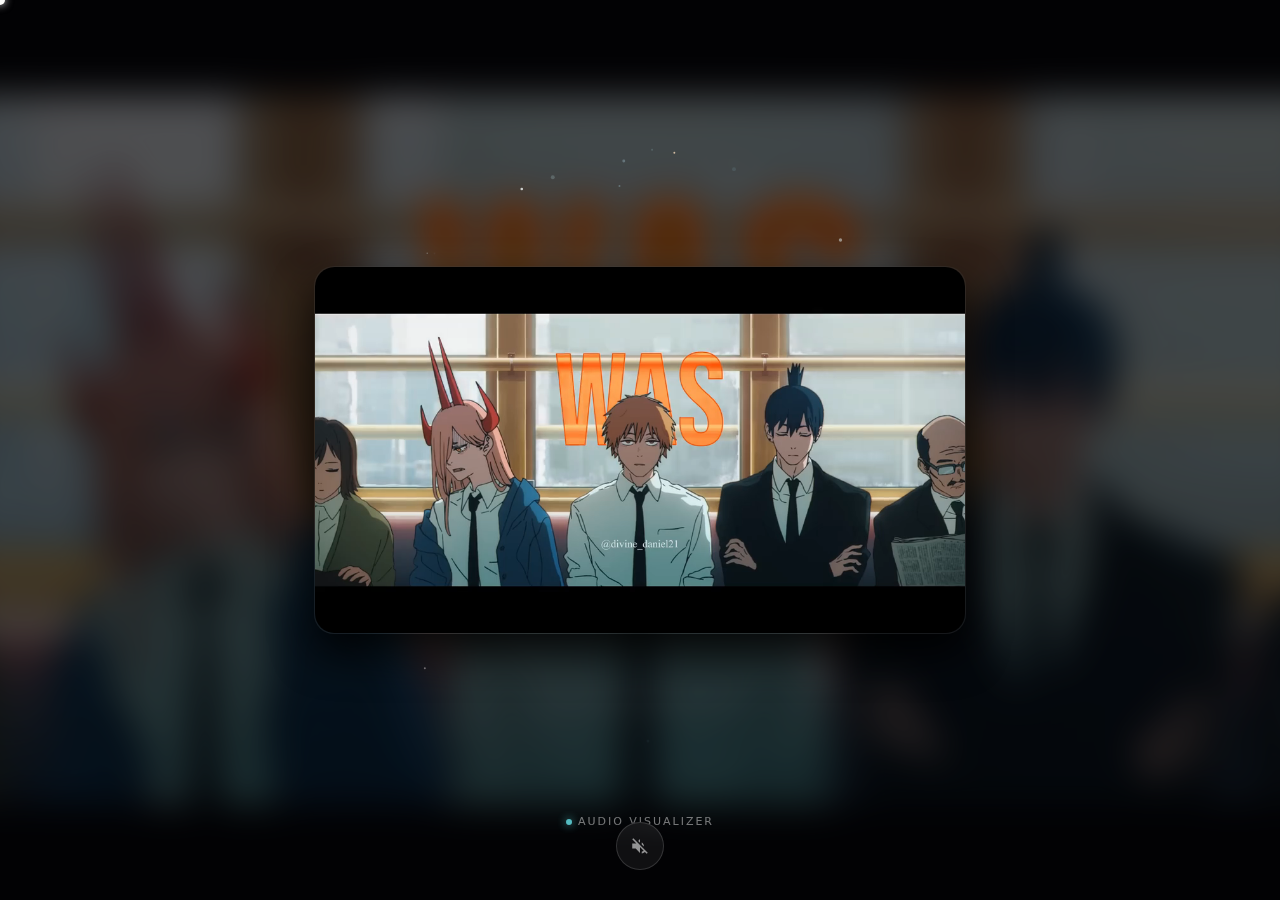
<file: index.html>
<!DOCTYPE html>
<html lang="es">
<head>
  <meta charset="UTF-8" />
  <meta name="viewport" content="width=device-width, initial-scale=1, maximum-scale=1, user-scalable=no" />
  <title>PanitaMithico | Orbital Visualizer</title>
  <style>
    :root {
      --cursor-size: 10px;
      --btn-size: 48px;
    }

    html, body {
      margin: 0; padding: 0;
      width: 100%; height: 100%;
      overflow: hidden;
      background-color: #05060a;
      font-family: system-ui, -apple-system, BlinkMacSystemFont, "Segoe UI", sans-serif;
      cursor: none;
      user-select: none;
    }

    /* Fondo con menos blur */
    #background-layer {
      position: fixed; inset: -3%;
      width: 106%; height: 106%;
      z-index: 0;
      opacity: 0.58;
      filter: blur(18px) saturate(1.35) brightness(0.55);
      object-fit: cover;
      transition: opacity 1s ease;
      pointer-events: none;
    }

    #particle-canvas, #drawing-canvas {
      position: fixed; inset: 0;
      width: 100%; height: 100%;
    }
    #particle-canvas {
      z-index: 1;
      pointer-events: none;
      mix-blend-mode: screen;
    }
    #drawing-canvas {
      z-index: 50;
      pointer-events: auto;
      touch-action: none;
      mix-blend-mode: plus-lighter;
    }

    .center-stage {
      position: absolute; inset: 0;
      display: flex; justify-content: center; align-items: center;
      perspective: 1000px;
      z-index: 10;
      pointer-events: none;
    }

    .video-card {
      width: 650px; max-width: 80%;
      position: relative;
      border-radius: 20px;
      background: rgba(0,0,0,0.35);
      border: 1px solid rgba(255,255,255,0.08);
      box-shadow:
        0 20px 40px rgba(0,0,0,0.85),
        0 0 0 1px rgba(255,255,255,0.03) inset;
      overflow: hidden;
      transform-style: preserve-3d;
      will-change: transform;
      transition: box-shadow 0.3s ease;
    }

    video.main-video {
      display: block;
      width: 100%; height: auto;
      border-radius: 20px;
    }

    #custom-cursor {
      position: fixed;
      width: var(--cursor-size); height: var(--cursor-size);
      background: #ffffff;
      border-radius: 50%;
      top: 0; left: 0;
      transform: translate(-50%, -50%);
      pointer-events: none;
      z-index: 9999;
      mix-blend-mode: difference;
      box-shadow: 0 0 8px rgba(255,255,255,0.9);
      transition: transform 0.08s ease, opacity 0.2s ease, background 0.1s ease, box-shadow 0.1s ease;
    }
    #custom-cursor.drawing {
      transform: translate(-50%, -50%) scale(0.6);
      background: #6ff8ff;
      box-shadow: 0 0 14px #6ff8ff;
    }
    #custom-cursor.hidden { opacity: 0; }

    /* Indicador minimalista de visualizer */
    .visualizer-label {
      position: fixed;
      bottom: 72px;
      left: 50%;
      transform: translateX(-50%);
      font-size: 11px;
      letter-spacing: 0.18em;
      text-transform: uppercase;
      color: rgba(255,255,255,0.6);
      opacity: 0.75;
      display: flex;
      align-items: center;
      gap: 6px;
      z-index: 90;
      pointer-events: none;
    }
    .visualizer-dot {
      width: 6px; height: 6px;
      border-radius: 50%;
      background: #6ff8ff;
      box-shadow: 0 0 10px #6ff8ff;
      animation: dotPulse 1.4s ease-in-out infinite;
    }
    @keyframes dotPulse {
      0%, 100% { transform: scale(0.9); opacity: 0.5; }
      50% { transform: scale(1.3); opacity: 1; }
    }

    #audio-btn {
      position: fixed;
      bottom: 30px; left: 50%; transform: translateX(-50%);
      width: var(--btn-size); height: var(--btn-size);
      border-radius: 50%;
      background: rgba(255,255,255,0.06);
      border: 1px solid rgba(255,255,255,0.15);
      backdrop-filter: blur(10px);
      cursor: none;
      z-index: 100;
      display: flex; justify-content: center; align-items: center;
      transition: all 0.3s ease;
      pointer-events: auto;
    }
    #audio-btn:hover {
      background: rgba(255,255,255,0.2);
      transform: translateX(-50%) scale(1.08);
    }
    #audio-btn svg {
      width: 22px;
      fill: white;
      opacity: 0.9;
      transition: opacity 0.2s ease, transform 0.2s ease;
    }
    #audio-btn.muted svg {
      opacity: 0.55;
      transform: scale(0.94);
    }
  </style>
</head>
<body>
  <div id="custom-cursor"></div>

  <video id="background-layer" muted loop playsinline></video>

  <canvas id="particle-canvas"></canvas>
  <canvas id="drawing-canvas"></canvas>

  <div class="center-stage">
    <div class="video-card" id="video-card">
      <video class="main-video" id="main-video" loop muted playsinline autoplay>
        <source src="Laufey.mp4" type="video/mp4" />
      </video>
    </div>
  </div>

  <!-- Indicador minimalista de visualizer -->
  <div class="visualizer-label">
    <div class="visualizer-dot"></div>
    <span>Audio Visualizer</span>
  </div>

  <button id="audio-btn" class="muted" aria-label="Activar/Desactivar audio">
    <svg viewBox="0 0 24 24">
      <path d="M16.5 12c0-1.77-1.02-3.29-2.5-4.03v2.21l2.45 2.45c.03-.2.05-.41.05-.63zM4.27 3L3 4.27 7.73 9H3v6h4l5 5v-6.73l4.25 4.25c-.67.52-1.42.93-2.25 1.18v2.06c1.38-.31 2.63-.95 3.69-1.81L19.73 21 21 19.73l-9-9zM12 4L9.91 6.09 12 8.18V4z"/>
    </svg>
  </button>

<script>
document.addEventListener('DOMContentLoaded', () => {
  const mainVideo   = document.getElementById('main-video');
  const bgVideo     = document.getElementById('background-layer');
  const card        = document.getElementById('video-card');
  const cursor      = document.getElementById('custom-cursor');
  const audioBtn    = document.getElementById('audio-btn');

  const pCanvas = document.getElementById('particle-canvas');
  const dCanvas = document.getElementById('drawing-canvas');
  const pCtx = pCanvas.getContext('2d', { alpha: true });
  const dCtx = dCanvas.getContext('2d', { alpha: true });

  // Canvas pequeño para muestreo de color del video
  const smCanvas = new OffscreenCanvas(32, 32);
  const smCtx = smCanvas.getContext('2d', { willReadFrequently: true });

  let width, height, centerX, centerY;
  let audioContext, analyser, dataArray, source;
  let bass = 0, mid = 0, high = 0;

  // --- Layout ---
  const resize = () => {
    width = window.innerWidth;
    height = window.innerHeight;
    [pCanvas, dCanvas].forEach(c => { c.width = width; c.height = height; });
    centerX = width / 2;
    centerY = height / 2;
  };
  window.addEventListener('resize', resize);
  resize();

  // Sincronizar fondo
  mainVideo.addEventListener('play', () => {
    try {
      if (mainVideo.captureStream) bgVideo.srcObject = mainVideo.captureStream();
      else bgVideo.src = mainVideo.currentSrc;
      bgVideo.play().catch(()=>{});
    } catch(e){}
  }, { once: true });

  // --- Dibujo fino ---
  let mouseX = centerX, mouseY = centerY;
  let isDrawing = false;
  let lastPoint = null;
  let cursorTimer;

  const drawLine = (x, y) => {
    if (!lastPoint) { lastPoint = {x, y}; return; }

    dCtx.beginPath();
    dCtx.moveTo(lastPoint.x, lastPoint.y);
    dCtx.lineTo(x, y);

    const hue = (performance.now() * 0.12) % 360;
    dCtx.strokeStyle = `hsla(${hue}, 100%, 72%, 0.85)`;
    dCtx.lineWidth = 1.1;
    dCtx.lineCap = 'round';
    dCtx.lineJoin = 'round';
    dCtx.shadowBlur = 9;
    dCtx.shadowColor = `hsla(${hue}, 100%, 60%, 0.7)`;

    dCtx.stroke();
    lastPoint = {x, y};
  };

  const handlePointerMove = (e) => {
    mouseX = e.clientX;
    mouseY = e.clientY;

    cursor.style.left = mouseX + 'px';
    cursor.style.top = mouseY + 'px';
    cursor.classList.remove('hidden');
    clearTimeout(cursorTimer);
    cursorTimer = setTimeout(() => cursor.classList.add('hidden'), 2200);

    const rotX = (centerY - mouseY) / 30;
    const rotY = (mouseX - centerX) / 30;
    card.style.transform = `rotateX(${rotX}deg) rotateY(${rotY}deg) scale(${isDrawing ? 0.985 : 1})`;

    if (isDrawing) drawLine(mouseX, mouseY);
  };

  dCanvas.addEventListener('pointerdown', e => {
    if (e.target.closest('#audio-btn')) return;
    isDrawing = true;
    lastPoint = { x: e.clientX, y: e.clientY };
    cursor.classList.add('drawing');
    handlePointerMove(e);
  });

  window.addEventListener('pointerup', () => {
    isDrawing = false;
    lastPoint = null;
    cursor.classList.remove('drawing');
  });

  window.addEventListener('pointermove', handlePointerMove);

  function drawingLoop() {
    dCtx.globalCompositeOperation = 'destination-out';
    dCtx.fillStyle = 'rgba(0, 0, 0, 0.03)';
    dCtx.fillRect(0, 0, width, height);
    dCtx.globalCompositeOperation = 'source-over';
    requestAnimationFrame(drawingLoop);
  }
  drawingLoop();

  // --- Audio ---
  async function initAudio() {
    if (audioContext) return;
    const AudioCtx = window.AudioContext || window.webkitAudioContext;
    audioContext = new AudioCtx();
    analyser = audioContext.createAnalyser();
    analyser.fftSize = 256;
    analyser.smoothingTimeConstant = 0.82;

    source = audioContext.createMediaElementSource(mainVideo);
    source.connect(analyser);
    analyser.connect(audioContext.destination);

    dataArray = new Uint8Array(analyser.frequencyBinCount);
  }

  function updateAudio() {
    if (!analyser) return;
    analyser.getByteFrequencyData(dataArray);

    const bArr = dataArray.slice(0, 10);
    const mArr = dataArray.slice(10, 60);
    const hArr = dataArray.slice(60, 120);

    const avg = arr => arr.reduce((a,b)=>a+b,0) / (arr.length || 1);

    const b = avg(bArr) / 255;
    const m = avg(mArr) / 255;
    const h = avg(hArr) / 255;

    bass += (b - bass) * 0.25;
    mid  += (m - mid) * 0.16;
    high += (h - high) * 0.14;
  }

  // --- Muestreo de color del video ---
  function updateSampleCanvas() {
    if (mainVideo.readyState >= 2 && mainVideo.videoWidth && mainVideo.videoHeight) {
      smCtx.drawImage(mainVideo, 0, 0, smCanvas.width, smCanvas.height);
    }
  }
  setInterval(updateSampleCanvas, 160);

  function getVideoColor() {
    const w = smCanvas.width, h = smCanvas.height;
    if (!w || !h) return 'rgba(255,255,255,0.8)';
    const x = Math.floor(Math.random() * w);
    const y = Math.floor(Math.random() * h);
    const data = smCtx.getImageData(x, y, 1, 1).data;
    const boost = 1.2;
    const r = Math.min(255, data[0] * boost);
    const g = Math.min(255, data[1] * boost);
    const b = Math.min(255, data[2] * boost);
    return `rgba(${r},${g},${b},${0.75 + high * 0.2})`;
  }

  // --- Sistema de partículas ORBITAL estable ---
  const particles = [];
  const MAX_PARTICLES = 260;

  class Particle {
    constructor() {
      this.init();
    }

    init() {
      const angle = Math.random() * Math.PI * 2;
      const radiusBase = Math.min(width, height) * 0.32;
      const radiusJitter = Math.random() * Math.min(width, height) * 0.08;
      this.radius = radiusBase + (Math.random() - 0.5) * radiusJitter;
      this.angle = angle;
      this.baseSpeed = (0.001 + Math.random() * 0.0025) * (Math.random() < 0.5 ? 1 : -1);
      this.sizeBase = 0.7 + Math.random() * 1.5;
      this.color = getVideoColor();
      this.orbitOffset = Math.random() * 1000;
    }

    update(dt) {
      // velocidad base + ligera reacción al audio
      const speedBoost = 1 + bass * 1.6 + high * 0.6;
      this.angle += this.baseSpeed * speedBoost * dt;

      const wobble = Math.sin((performance.now() + this.orbitOffset) * 0.001 + this.radius * 0.002) * 6 * (0.3 + mid);
      const r = this.radius + wobble;

      this.x = centerX + Math.cos(this.angle) * r;
      this.y = centerY + Math.sin(this.angle) * r;

      this.size = this.sizeBase * (1 + bass * 2.2 + mid * 0.4);

      if (Math.random() < 0.01) this.color = getVideoColor();
    }

    draw(ctx) {
      ctx.fillStyle = this.color;
      ctx.beginPath();
      ctx.arc(this.x, this.y, this.size, 0, Math.PI * 2);
      ctx.fill();
    }
  }

  for (let i = 0; i < MAX_PARTICLES; i++) {
    particles.push(new Particle());
  }

  let lastTime = performance.now();
  function animateParticles() {
    const now = performance.now();
    const dt = (now - lastTime) || 16;
    lastTime = now;

    updateAudio();

    pCtx.clearRect(0, 0, width, height);
    pCtx.globalCompositeOperation = 'lighter';

    particles.forEach(p => {
      p.update(dt);
      p.draw(pCtx);
    });

    requestAnimationFrame(animateParticles);
  }
  animateParticles();

  // --- Botón de audio ---
  audioBtn.addEventListener('click', () => {
    initAudio().then(() => {
      if (audioContext.state === 'suspended') audioContext.resume();
    });

    mainVideo.muted = !mainVideo.muted;
    audioBtn.classList.toggle('muted', mainVideo.muted);

    const path = audioBtn.querySelector('path');
    if (mainVideo.muted) {
      path.setAttribute('d',
        'M16.5 12c0-1.77-1.02-3.29-2.5-4.03v2.21l2.45 2.45c.03-.2.05-.41.05-.63zM4.27 3L3 4.27 7.73 9H3v6h4l5 5v-6.73l4.25 4.25c-.67.52-1.42.93-2.25 1.18v2.06c1.38-.31 2.63-.95 3.69-1.81L19.73 21 21 19.73l-9-9zM12 4L9.91 6.09 12 8.18V4z'
      );
    } else {
      path.setAttribute('d',
        'M3 9v6h4l5 5V4L7 9H3zm13.5 3c0-1.77-1.02-3.29-2.5-4.03v8.05c1.48-.73 2.5-2.25 2.5-4.02zM14 3.23v2.06c2.89.86 5 3.54 5 6.71s-2.11 5.85-5 6.71v2.06c4.01-.91 7-8.77s-2.99-7.86-7-8.77z'
      );
    }
  });
});
</script>
</body>
</html>
</file>
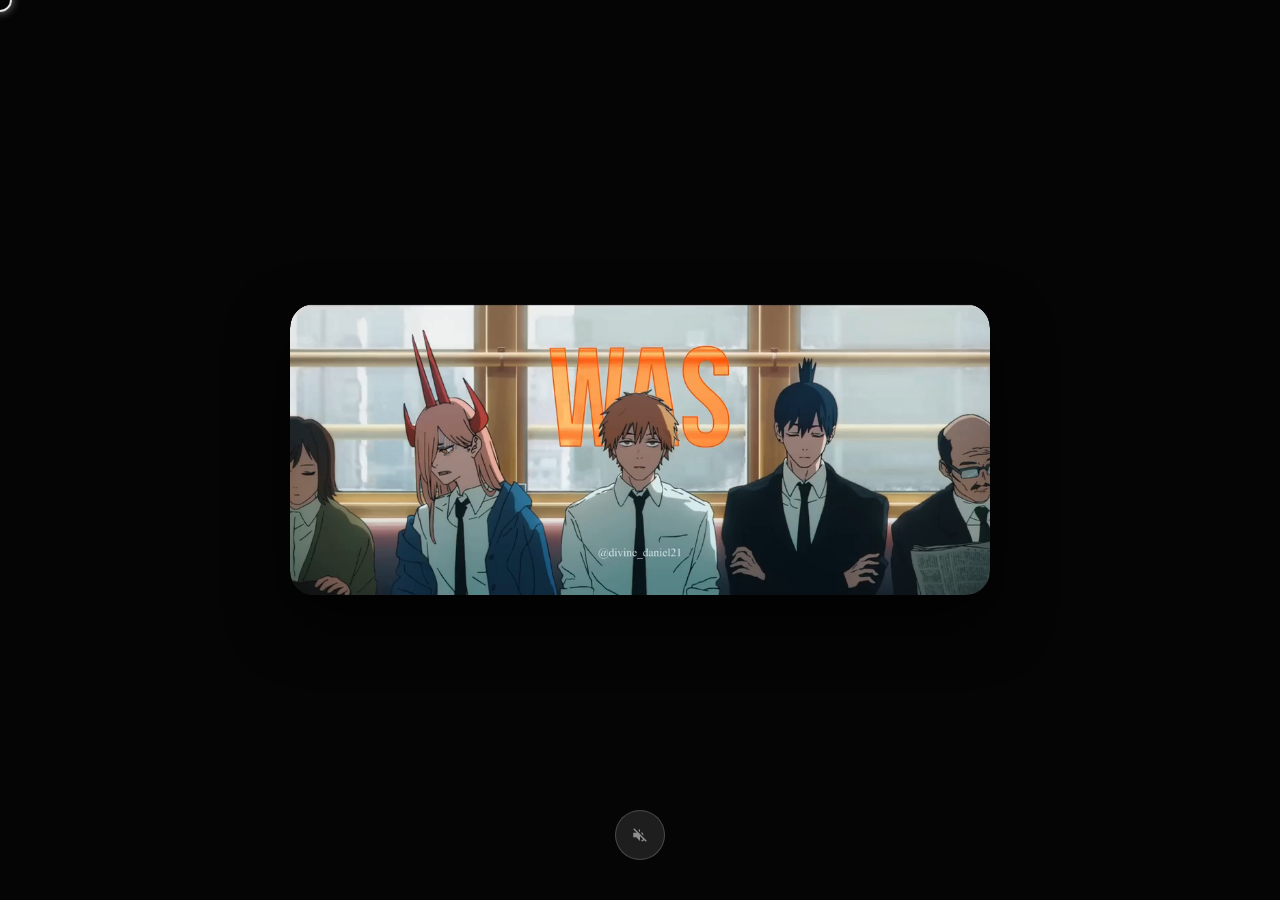
<file: proyecto/index.html>
<!DOCTYPE html>
<html lang="es">
<head>
  <meta charset="UTF-8" />
  <meta name="viewport" content="width=device-width, initial-scale=1, maximum-scale=1, user-scalable=no" />
  <title>PanitaMithico - V2</title>
  <link rel="stylesheet" href="css/styles.css">
</head>
<body>
  <div id="custom-cursor"></div>
  <video id="background-layer" muted loop playsinline></video>
  
  <canvas id="particle-canvas"></canvas>
  <canvas id="drawing-canvas"></canvas>

  <div class="perspective-container">
    <div class="card-wrapper" id="card-wrapper">
      <div id="video-card">
        <div class="card-shine"></div>
        <video class="main-video" id="main-video" loop muted playsinline autoplay>
          <source src="assets/Laufey.mp4" type="video/mp4" />
        </video>
      </div>
    </div>
  </div>

  <div class="eq-bars" id="eq-visual">
    <div class="eq-bar"></div><div class="eq-bar"></div><div class="eq-bar"></div>
  </div>

  <button id="audio-btn" class="muted" aria-label="Toggle Sound">
    <svg viewBox="0 0 24 24">
      <path d="M16.5 12c0-1.77-1.02-3.29-2.5-4.03v2.21l2.45 2.45c.03-.2.05-.41.05-.63zM4.27 3L3 4.27 7.73 9H3v6h4l5 5v-6.73l4.25 4.25c-.67.52-1.42.93-2.25 1.18v2.06c1.38-.31 2.63-.95 3.69-1.81L19.73 21 21 19.73l-9-9zM12 4L9.91 6.09 12 8.18V4z"/>
    </svg>
  </button>

  <script type="module" src="js/main.js"></script>
</body>
</html>
</file>
<file: proyecto/css/styles.css>
:root {
  --cursor-size: 20px;
  --ui-blur: 26px;
  --btn-size: 50px;
  --card-radius: 24px;
}

html, body {
  margin: 0; padding: 0;
  width: 100%; height: 100%;
  overflow: hidden;
  background-color: #050505;
  font-family: -apple-system, BlinkMacSystemFont, "Segoe UI", Roboto, sans-serif;
  cursor: none;
  user-select: none;
  -webkit-user-select: none;
}

#background-layer {
  position: fixed; inset: -8%;
  width: 116%; height: 116%;
  z-index: 1;
  pointer-events: none;
  opacity: 0.65;
  filter: blur(var(--ui-blur)) saturate(1.2) brightness(0.5);
  object-fit: cover;
  transition: opacity 1.5s ease;
}

#particle-canvas,
#drawing-canvas {
  position: fixed; inset: 0;
  width: 100%; height: 100%;
}

#particle-canvas {
  z-index: 2;
  pointer-events: none;
  mix-blend-mode: screen; 
}

#drawing-canvas {
  z-index: 50;
  pointer-events: auto;
  touch-action: none;
  mix-blend-mode: screen;
}

.perspective-container {
  position: absolute; inset: 0;
  display: flex; justify-content: center; align-items: center;
  perspective: 1200px;
  z-index: 10;
  pointer-events: none;
}

.card-wrapper {
  width: 700px; max-width: 85%;
  position: relative;
  transform-style: preserve-3d;
  will-change: transform;
}

#video-card {
  position: relative;
  border-radius: var(--card-radius);
  background: rgba(20, 20, 20, 0.6);
  box-shadow:
    0 26px 60px rgba(0,0,0,0.7),
    0 0 0 1px rgba(255,255,255,0.08) inset;
  backdrop-filter: blur(18px);
  overflow: hidden;
  transform: translateZ(0);
  transition: box-shadow 0.3s ease;
}

video.main-video {
  display: block; width: 100%; height: auto;
  border-radius: var(--card-radius);
  mask-image: -webkit-radial-gradient(white, black);
}

.card-shine {
  position: absolute; inset: 0;
  background: radial-gradient(
    circle at var(--x, 50%) var(--y, 50%),
    rgba(255,255,255,0.18),
    transparent 60%
  );
  pointer-events: none;
  mix-blend-mode: overlay;
  opacity: 0;
  transition: opacity 0.3s;
}

.card-wrapper:hover .card-shine { opacity: 1; }

#custom-cursor {
  position: fixed;
  width: var(--cursor-size); height: var(--cursor-size);
  border: 2px solid rgba(255,255,255,0.9);
  border-radius: 50%;
  top: 0; left: 0;
  transform: translate(-50%, -50%);
  pointer-events: none;
  z-index: 9999;
  mix-blend-mode: difference;
  transition: transform 0.1s ease-out, opacity 0.3s ease;
  will-change: transform, top, left;
  box-shadow: 0 0 10px rgba(255,255,255,0.5);
}

#custom-cursor.active {
  transform: translate(-50%, -50%) scale(2.2);
  background: rgba(255,255,255,0.2);
  border-color: transparent;
}

#custom-cursor.hidden { opacity: 0; }

.eq-bars {
  position: absolute; bottom: 100px; left: 50%; transform: translateX(-50%);
  display: flex; gap: 4px; z-index: 90; opacity: 0; transition: opacity 0.5s;
}

.eq-bar {
  width: 3px; height: 10px;
  background: white;
  border-radius: 2px;
  animation: eqBounce 1s infinite ease-in-out;
}

.playing .eq-bars { opacity: 0.7; }

@keyframes eqBounce { 0%, 100% { height: 6px; } 50% { height: 18px; } }

.eq-bar:nth-child(1) { animation-delay: 0s; }
.eq-bar:nth-child(2) { animation-delay: 0.1s; }
.eq-bar:nth-child(3) { animation-delay: 0.2s; }

#audio-btn {
  position: fixed;
  bottom: 40px;
  left: 50%; transform: translateX(-50%);
  width: var(--btn-size); height: var(--btn-size);
  border-radius: 50%;
  background: rgba(255,255,255,0.1);
  backdrop-filter: blur(10px);
  border: 1px solid rgba(255,255,255,0.2);
  cursor: none;
  z-index: 100;
  display: flex; justify-content: center; align-items: center;
  transition: all 0.3s cubic-bezier(0.25, 0.8, 0.25, 1);
  pointer-events: auto;
}

#audio-btn svg { width: 20px; fill: white; opacity: 0.8; transition: transform 0.3s; }
#audio-btn:hover { background: rgba(255,255,255,0.25); transform: translateX(-50%) scale(1.1); }
#audio-btn.muted svg { opacity: 0.5; transform: scale(0.9); }
</file>
